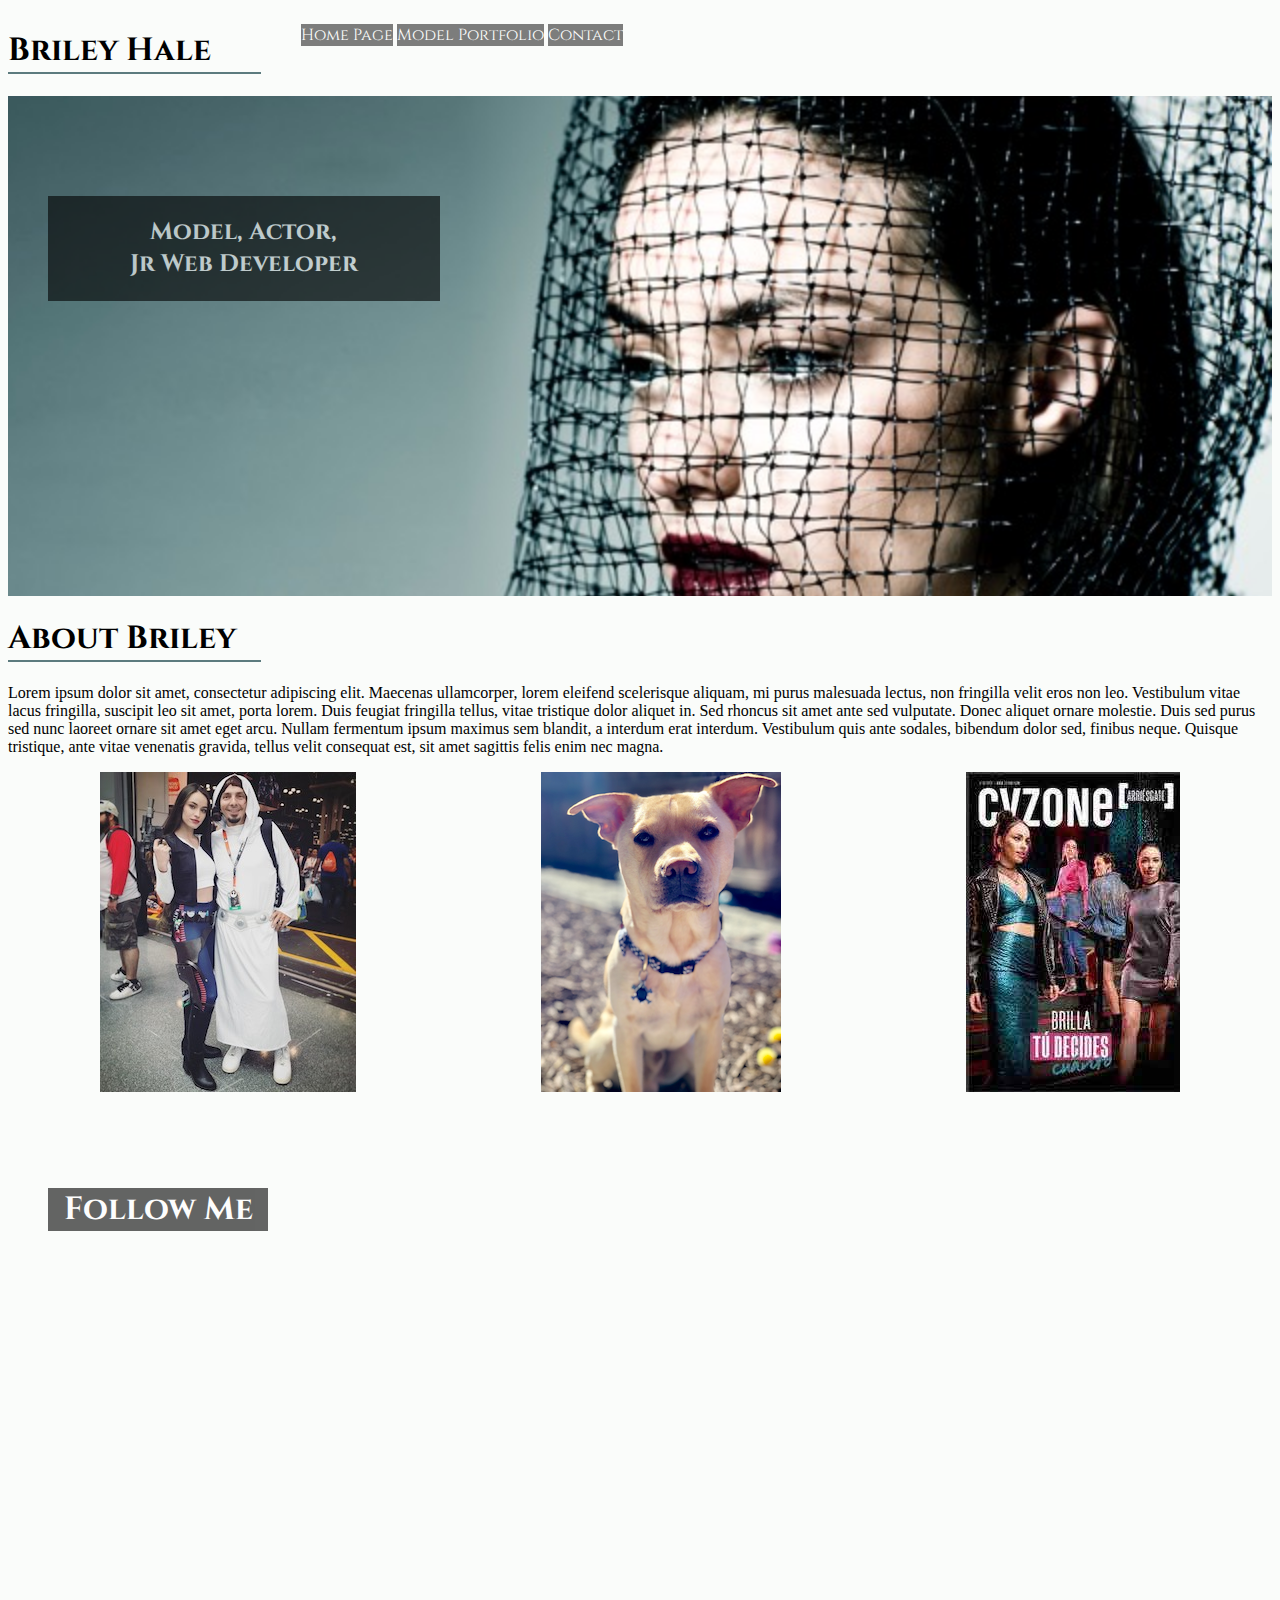
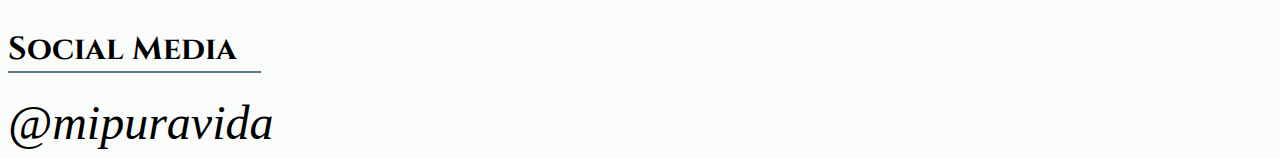
<file: portfolio/index.html>
<!DOCTYPE html>
<html lang="en">
<head>
    <meta name="viewport" content="width=device-width, initial-scale=1.0">
    <meta charset="UTF-8">
    <meta http-equiv="X-UA-Compatible" content="ie=edge">
    <title>Home Page</title>
    <link href="css/homepage.css" rel="stylesheet">
    <link href="https://fonts.googleapis.com/css?family=Cinzel" rel="stylesheet">
    <link rel="stylesheet" href="https://use.fontawesome.com/releases/v5.5.0/css/all.css" integrity="sha384-B4dIYHKNBt8Bc12p+WXckhzcICo0wtJAoU8YZTY5qE0Id1GSseTk6S+L3BlXeVIU" crossorigin="anonymous">


</head>
<body>
    <header>
        <div id="navbar">
            <h1>Briley Hale</h1>
            <nav>
                <ul>
                    <li><a href="index.html">Home Page</a></li>
                   <!-- <li><a href="aboutme.html">About Me</a></li>-->
                    <li><a href="modelingport.html">Model Portfolio</a></li>
                    <li><a href="contact.html">Contact</a></li>
                </ul>
            </nav>
        </div>
    </header>
    
    <div id="parallax1">    
       <div class="about">
        <h2>Model, Actor,<br> Jr Web Developer</h2>
       </div> 
    </div>

   <h1>About Briley</h1>
    <p>Lorem ipsum dolor sit amet, consectetur adipiscing elit. Maecenas ullamcorper, lorem eleifend scelerisque aliquam, mi purus malesuada lectus, non fringilla velit eros non leo. Vestibulum vitae lacus fringilla, suscipit leo sit amet, porta lorem. Duis feugiat fringilla tellus, vitae tristique dolor aliquet in. Sed rhoncus sit amet ante sed vulputate. Donec aliquet ornare molestie. Duis sed purus sed nunc laoreet ornare sit amet eget arcu. Nullam fermentum ipsum maximus sem blandit, a interdum erat interdum. Vestibulum quis ante sodales, bibendum dolor sed, finibus neque. Quisque tristique, ante vitae venenatis gravida, tellus velit consequat est, sit amet sagittis felis enim nec magna.</p>
    <div class="images">
        <img src="images/ladysoloprinceleia.JPG">
        <img src="images/munchie.png">
        <img src="images/port/9.jpg">
    </div>
    
<div id="parallax2">
    <h1>Follow Me</h1>
</div>
<h1>Social Media</h1>  
<i class="fab fa-instagram">  @mipuravida</i> 

<script src="https://ajax.googleapis.com/ajax/libs/jquery/2.1.3/jquery.min.js"></script>
<script type="text/javascript">
	/* resize the image(s) on page load */
	$(document).ready(function() {
		resize_all_parallax();
	});

	/* resize the image(s) on page resize */
	$(window).on('resize', function(){
		resize_all_parallax();
	});

	/* keep all of your resize function calls in one place so you don't have to edit them twice (on page load and resize) */
	function resize_all_parallax() {
		var div_id = 'img1'; /* the ID of the div that you're resizing */
		var img_w = 1000; /* the width of your image, in pixels */
		var img_h = 864; /* the height of your image, in pixels */
		resize_parallax(div_id,img_w,img_h);
	}

	/* this resizes the parallax image down to an appropriate size for the viewport */
	function resize_parallax(div_id,img_w,img_h) {
		var div = $('#' + div_id);
		var divwidth = div.width();
		if (divwidth < 769) { var pct = (img_h/img_w) * 105; } /* show full image, plus a little padding, if on static mobile view */
		else { var pct = 60; } /* this is the HEIGHT as percentage of the current div WIDTH. you can change it to show more (or less) of your image */
		var newheight = Math.round(divwidth * (pct/100));
		newheight = newheight  + 'px';
		div.height(newheight);
	}
</script>
</body>
</html>
</file>
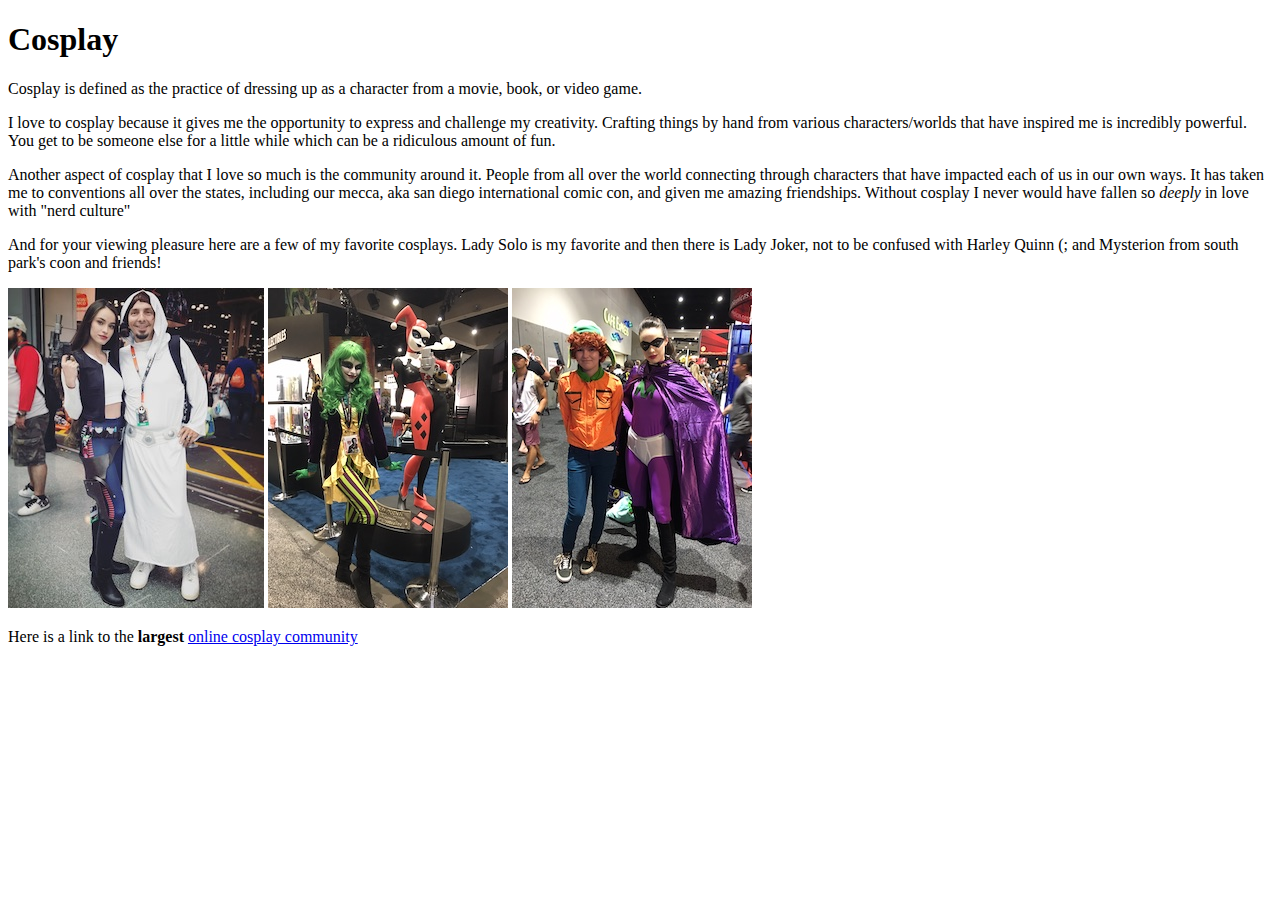
<file: portfolio/hobbyindepth.html>
<!DOCTYPE html>
<html lang="en">
<head>
    <meta charset="UTF-8">
    <meta name="viewport" content="width=device-width, initial-scale=1.0">
    <meta http-equiv="X-UA-Compatible" content="ie=edge">
    <title>hobby indepth</title>
</head>
<body>
    <h1>Cosplay</h1>
    <p>Cosplay is defined as the practice of dressing up as a character from a movie, book, or video game.</p>
    <p>I love to cosplay because it gives me the opportunity to express and challenge my creativity. Crafting things by hand from various characters/worlds that have inspired me is incredibly powerful. You get to be someone else for a little while which can be a ridiculous amount of fun.</p>
    <p>Another aspect of cosplay that I love so much is the community around it. People from all over the world connecting through characters that have impacted each of us in our own ways. It has taken me to conventions all over the states, including our mecca, aka san diego international comic con, and given me amazing friendships. Without cosplay I never would have fallen so <em>deeply</em> in love with "nerd culture"</p>
    <p>And for your viewing pleasure here are a few of my favorite cosplays. Lady Solo is my favorite and then there is Lady Joker, not to be confused with Harley Quinn (; and Mysterion from south park's coon and friends!</p>
    <img src="images/ladysoloprinceleia.JPG">
    <img src="images/ladyjoker.JPG">
    <img src="images/mysterion.JPG">

    <p>Here is a link to the <strong>largest</strong> <a href="http://www.cosplay.com">online cosplay community</a></p>
</body>
</html>
</file>
<file: portfolio/css/homepage.css>
* {
    box-sizing: border-box;
}

body{
    background-color: #FAFCFA;
}

header{
    font-family: 'Cinzel', serif;
}

h1{
    font-family: 'Cinzel', serif;
    border-bottom: 2px solid #5C7B7E;
    width: 20%;
    display: block;
}

#navbar{
    display: flex;
    flex-flow: row nowrap;
}

li{
    text-decoration: none;
    display: inline-block;
    background-color: black;
    opacity: .5;
    color: white;
    font-family: 'Cinzel', serif;
}

li a:visited{
    color: white;
}    

li a:link{
    color: white;
}

a {
    text-decoration: none;
    color: white;
}

#parallax1{
    background-image: url(..//images/meshbeautyside.jpeg);
    height:500px;
    background-attachment: fixed;
    background-position: center;
    background-repeat: no-repeat;
    background-size: 100% auto;
    font-family: 'Cinzel', serif;
    padding-top: 100px;
    padding-left: 40px;
}
@media screen and (max-width: 768px) {
    #parallax1{
        background-attachment: inherit;
    }
}

.about{
    background-color: black;
    color: white;
    opacity: .6;
    width: 32%;
    padding: .5px 4px;
    text-align: center;
    display: block;
   
}

.images{
    display: flex;
    flex-flow: row nowrap;
    justify-content: space-around;
    margin-bottom: 15px;
}


#parallax2{
    background-image: url(../images/makeitmiamihorizontal\ copy.jpg);
    height:500px;
    background-attachment: fixed;
    background-position: center;
    background-repeat: no-repeat;
    background-size: 100% auto;
    padding-top: 60px;
    padding-left: 40px;
}
@media screen and (max-width: 768px) {
    #parallax2{
        background-attachment: inherit;
    }
}

#parallax2 h1{
    font-family: 'Cinzel', serif;
    background-color: black;
    color: white;
    opacity: .6;
    width: 18%;
    text-align: center;
    border: 0;
}

.fab{
    font-size: 48px;
}

#parallax3{
    background-image: url(..//images/alien3.jpg);
    height:500px;
    background-attachment: fixed;
    background-position: center;
    background-repeat: no-repeat;
    background-size: 100% auto;
    font-family: 'Cinzel', serif;
    padding-top: 5px;
    padding-left: 10px;
}
@media screen and (max-width: 768px) {
    #parallax3{
        background-attachment: inherit;
    }
}

#parallax4{
    background-image: url(..//images/blondechoice.jpg);
    height:500px;
    background-attachment: fixed;
    background-position: center;
    background-repeat: no-repeat;
    background-size: 100% auto;
    font-family: 'Cinzel', serif;
    padding-top: 5px;
    padding-left: 10px;
}
@media screen and (max-width: 768px) {
    #parallax4{
        background-attachment: inherit;
    }
}

.portfolio{
    background-color: black;
    color: white;
    opacity: .6;
    width: 30%;
    text-align: center;
    border: none;
    
}

.commercial{
    font-family: 'Cinzel', serif;
    border-bottom: 2px solid #5C7B7E;
    width: 10%;
  }

/*swiper*/
.gallery-img {
    display: none;
    max-height: 600px;
}

.active {
    display: block;
}

.image-gallery{
    width: 100%;
    display: flex;
    justify-content: center;
    align-items: center;
}

.btns {
    width: 100%;
    display: flex;
    justify-content: center;
    align-items: center;
}

/*.btn {
    background-color: #0074d9;
    color: white;
    font-size: 20px;
    padding: 5px 20px;
    border-color: transparent;
    border-radius: 5px;
    cursor: pointer;
}*/

.prev {
    margin-right: 15px;
}

.btn:disabled {
    background-color: #777;
    cursor: not-allowed;
}

.swiper-slide {
    text-align: center;
}

.swiper-container {
    padding-top: 8px;
    padding-bottom: 8px;
}

/* background video*/
#video-background {
    /*  making the video fullscreen  */
      position: fixed;
      right: 0; 
      bottom: 0;
      min-width: 100%; 
      min-height: 100%;
      width: auto; 
      height: auto;
      z-index: -100;
    }
</file>
